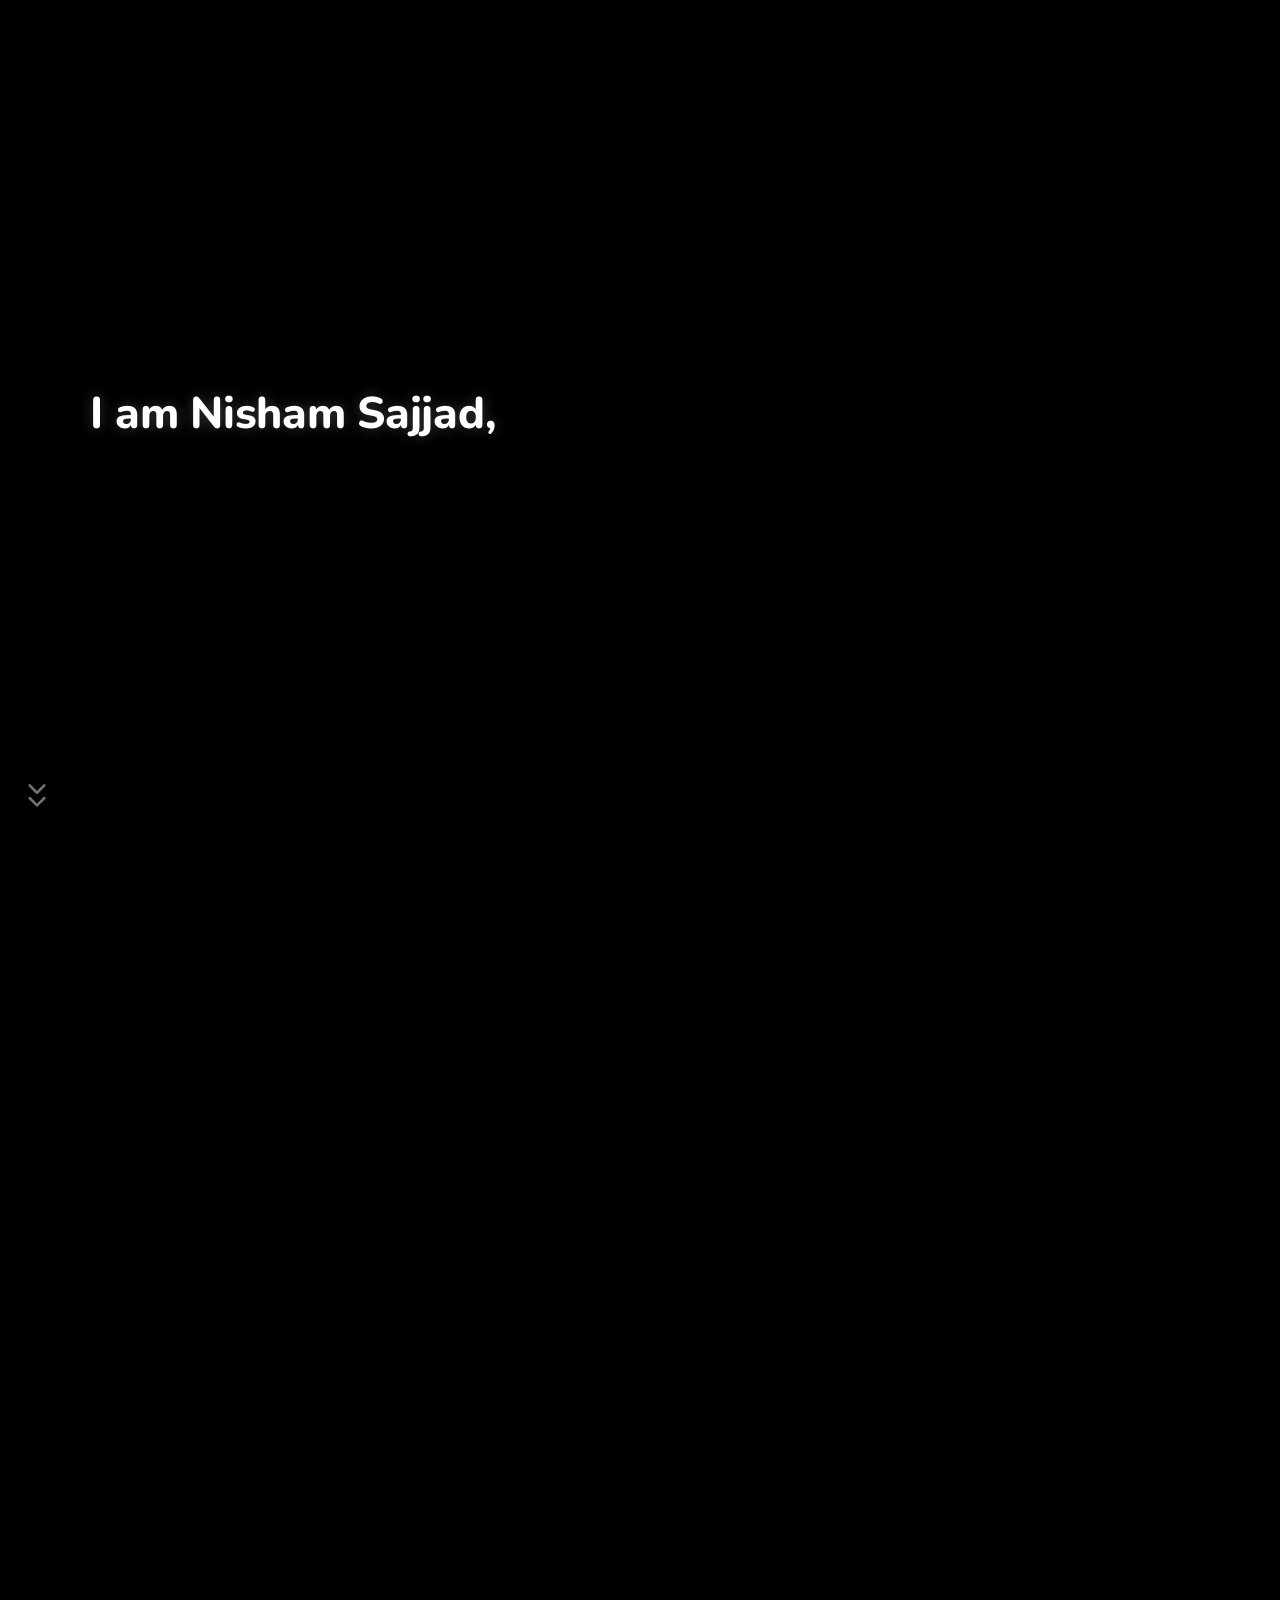
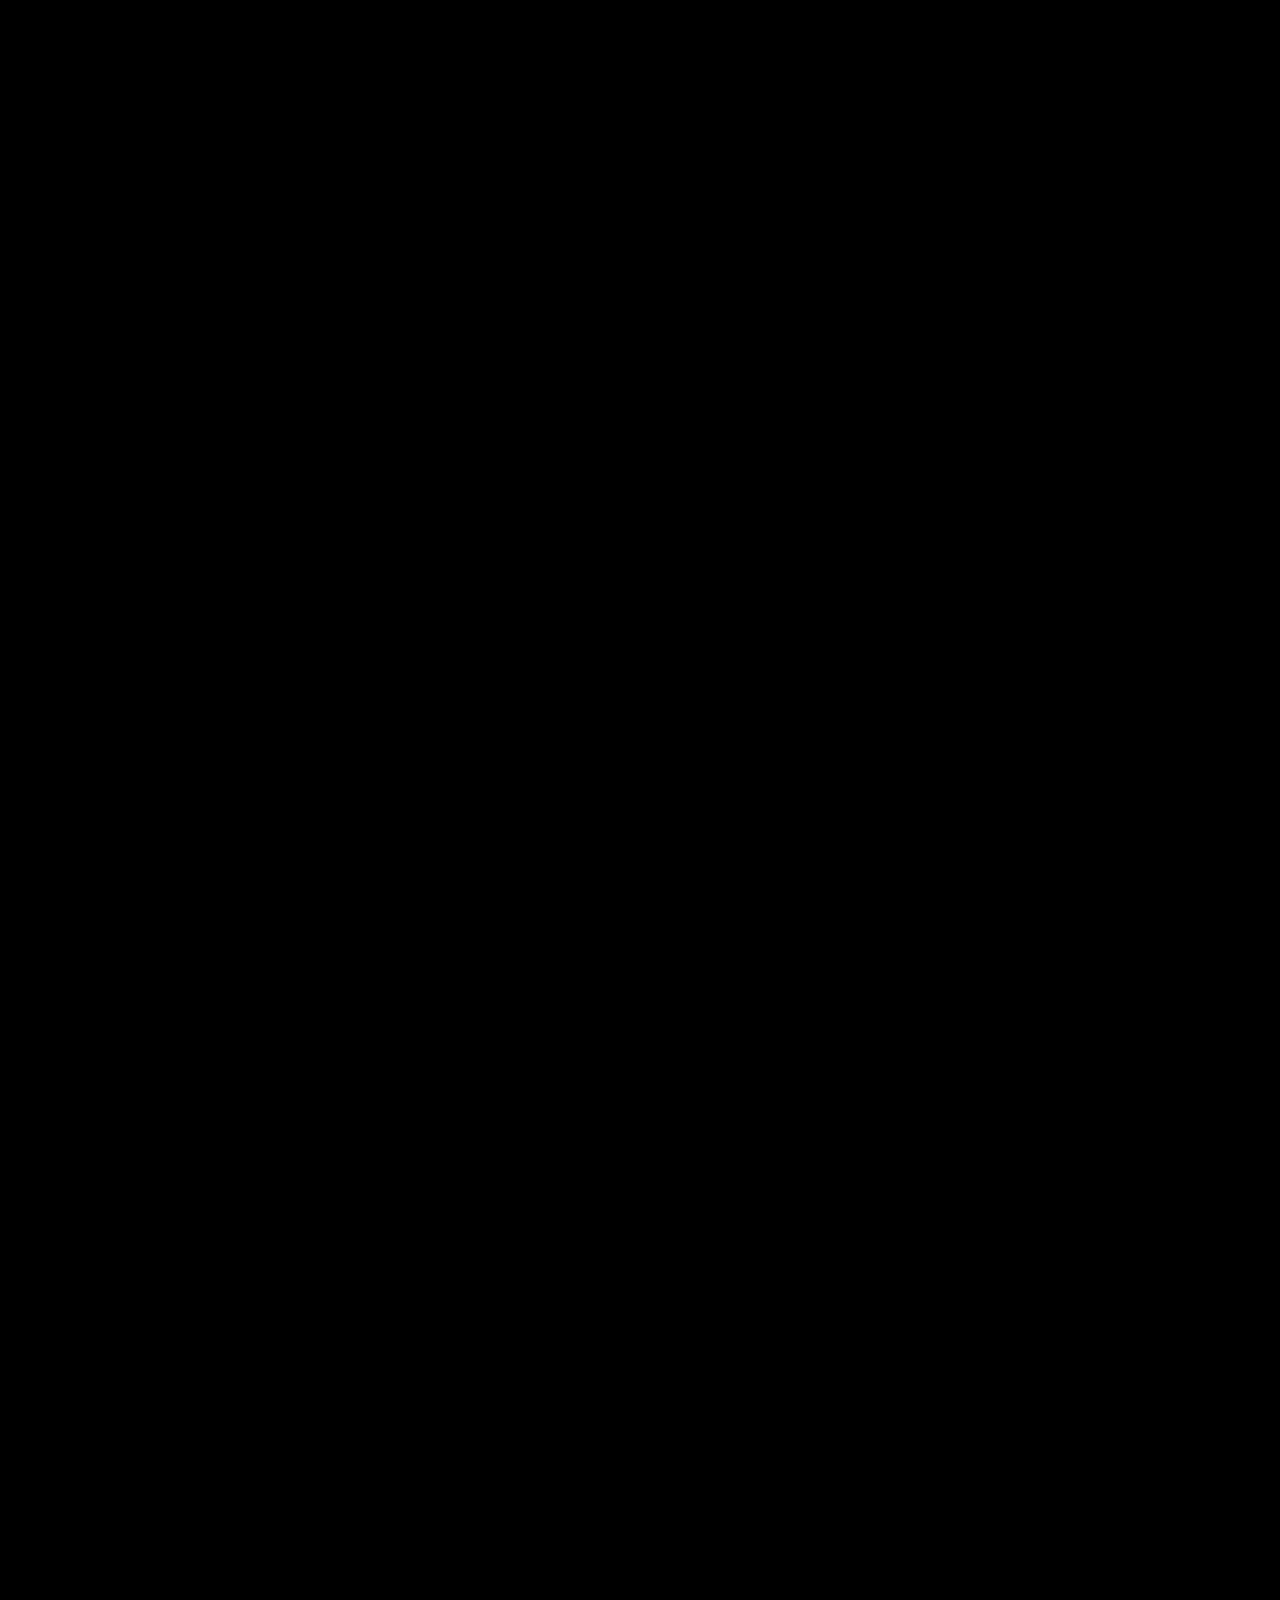
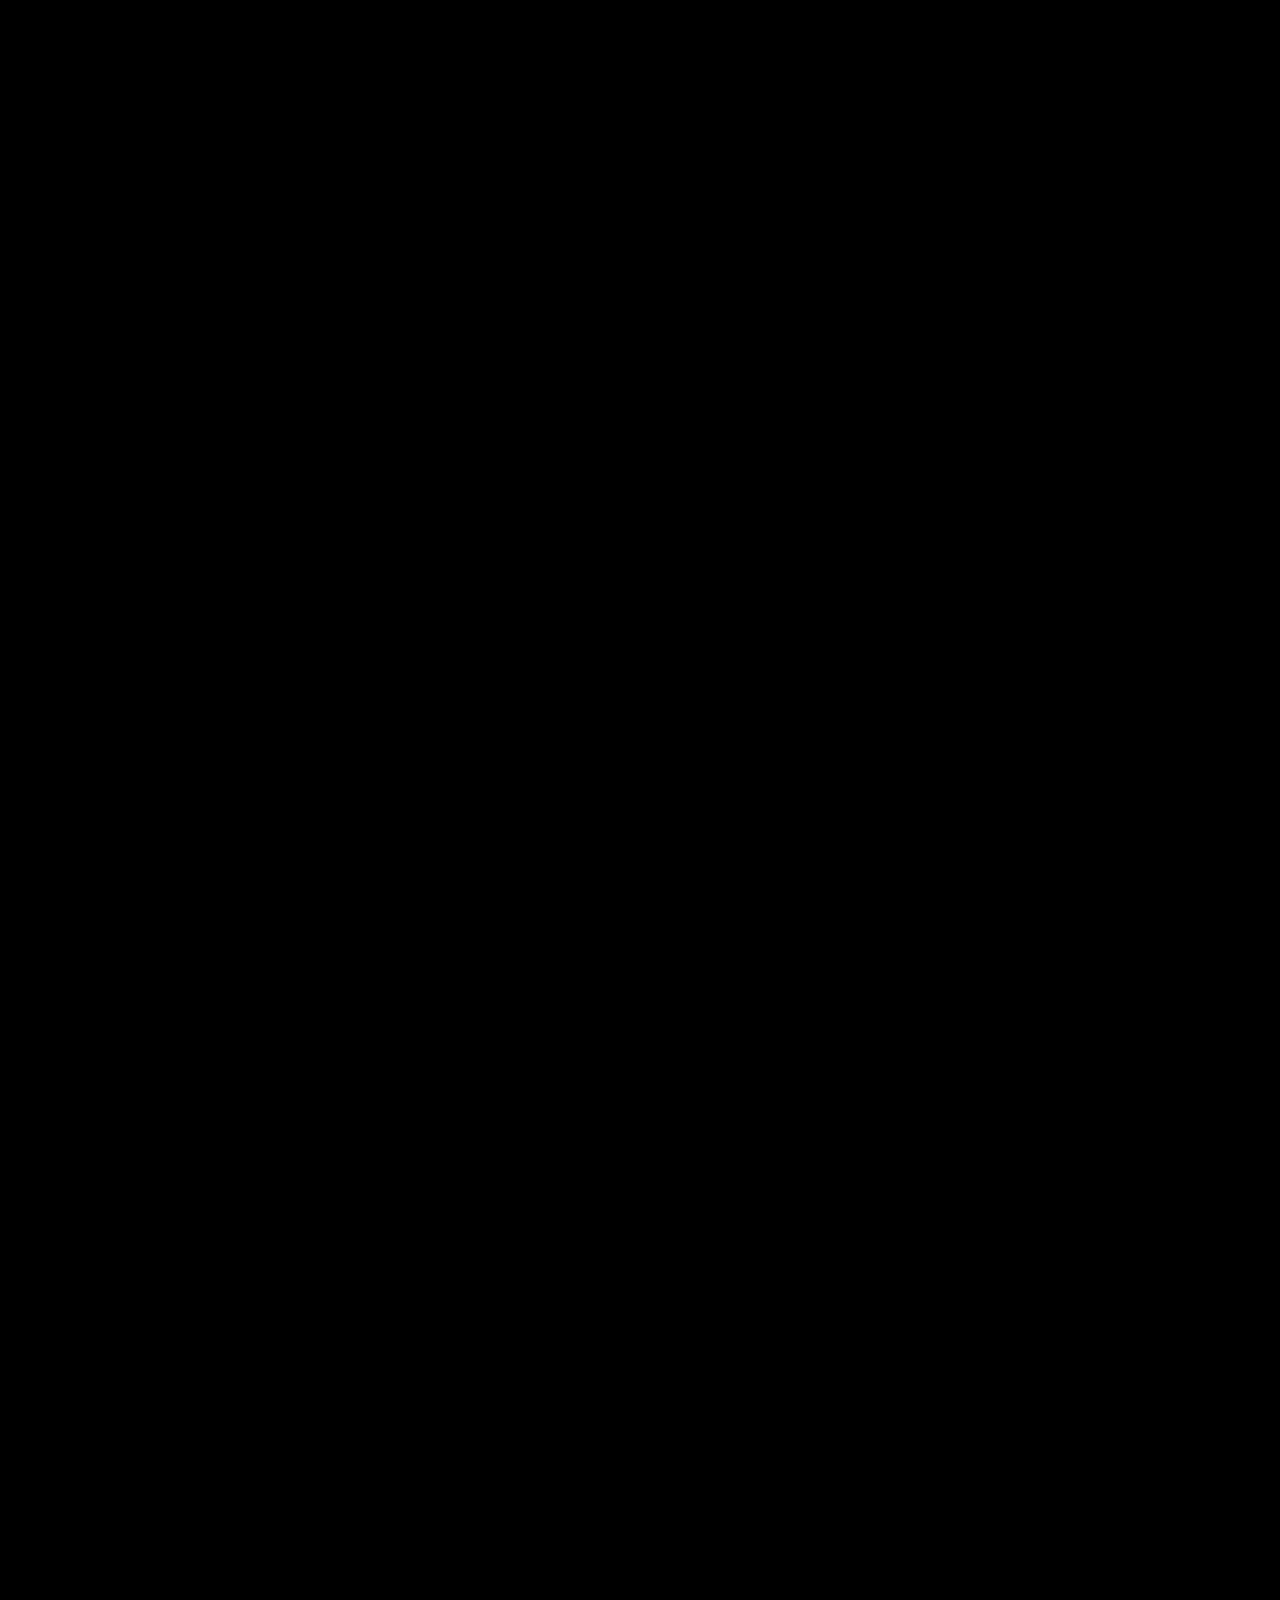
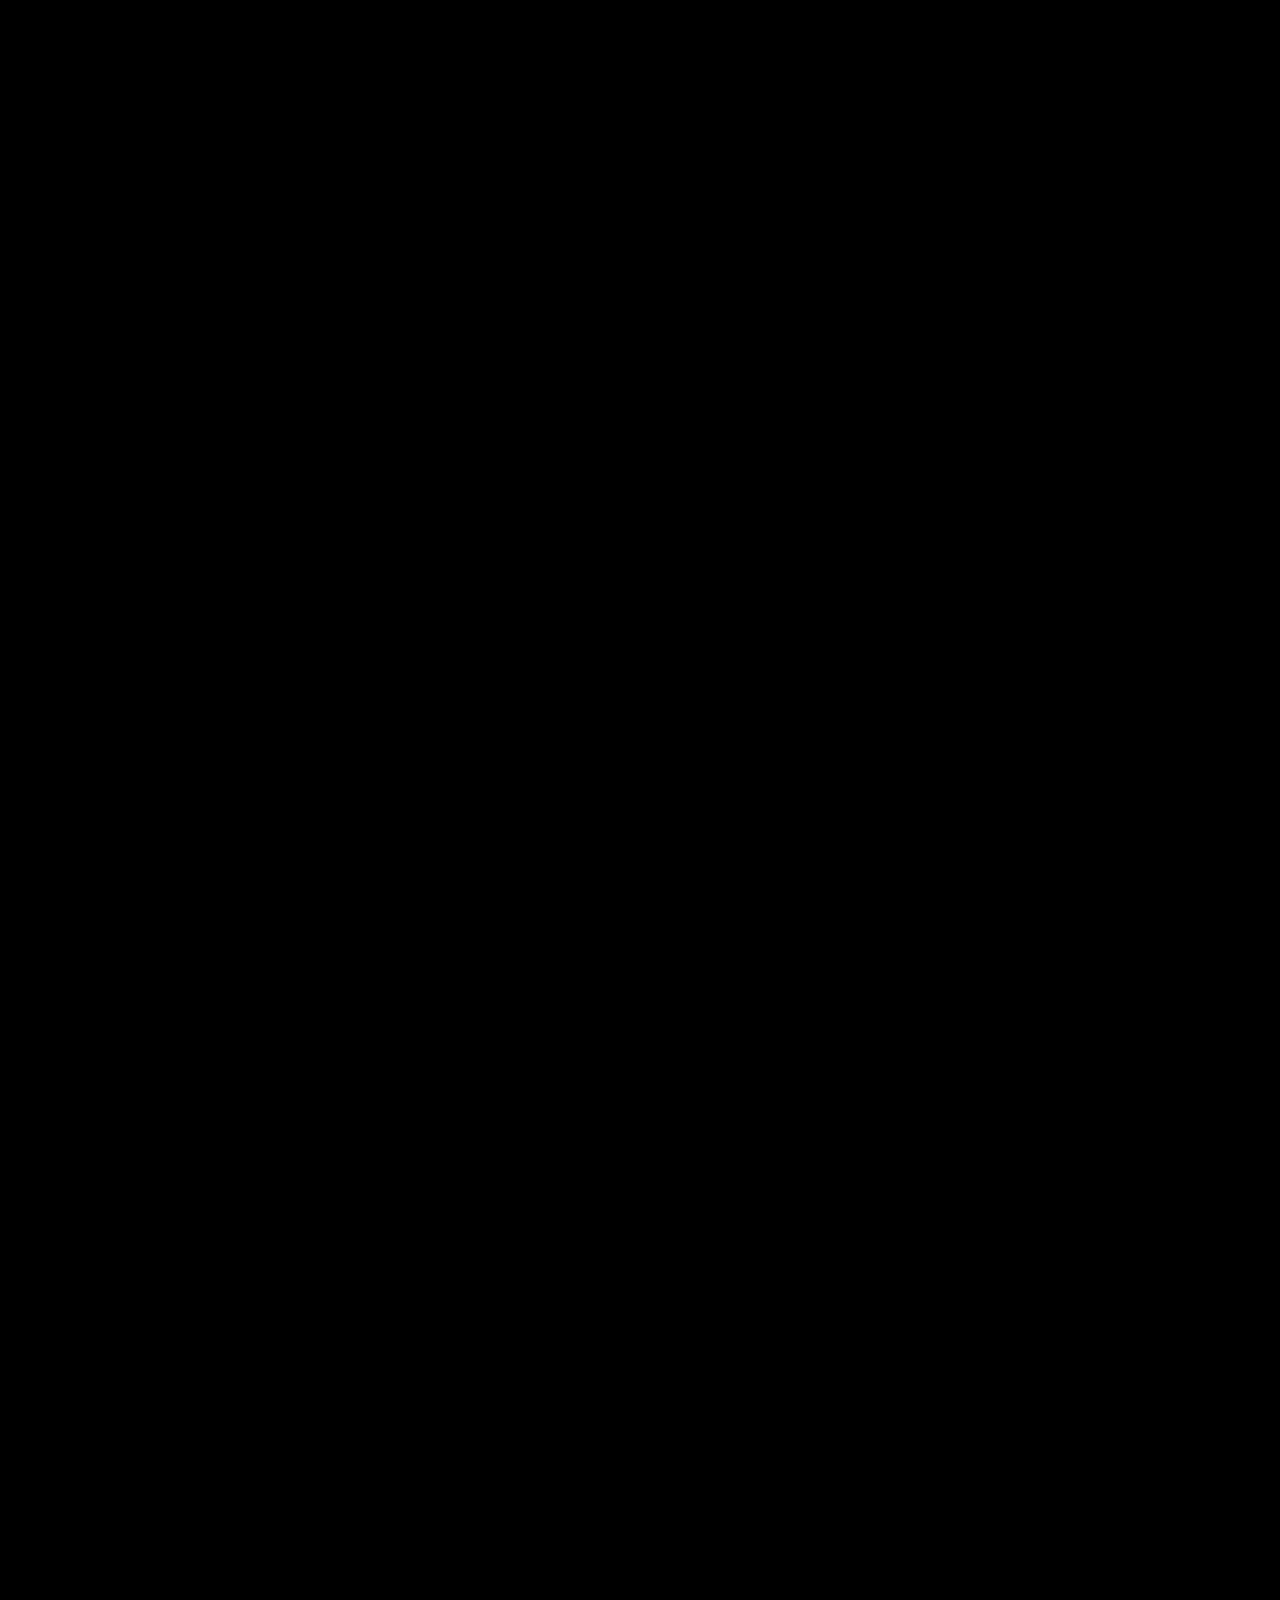
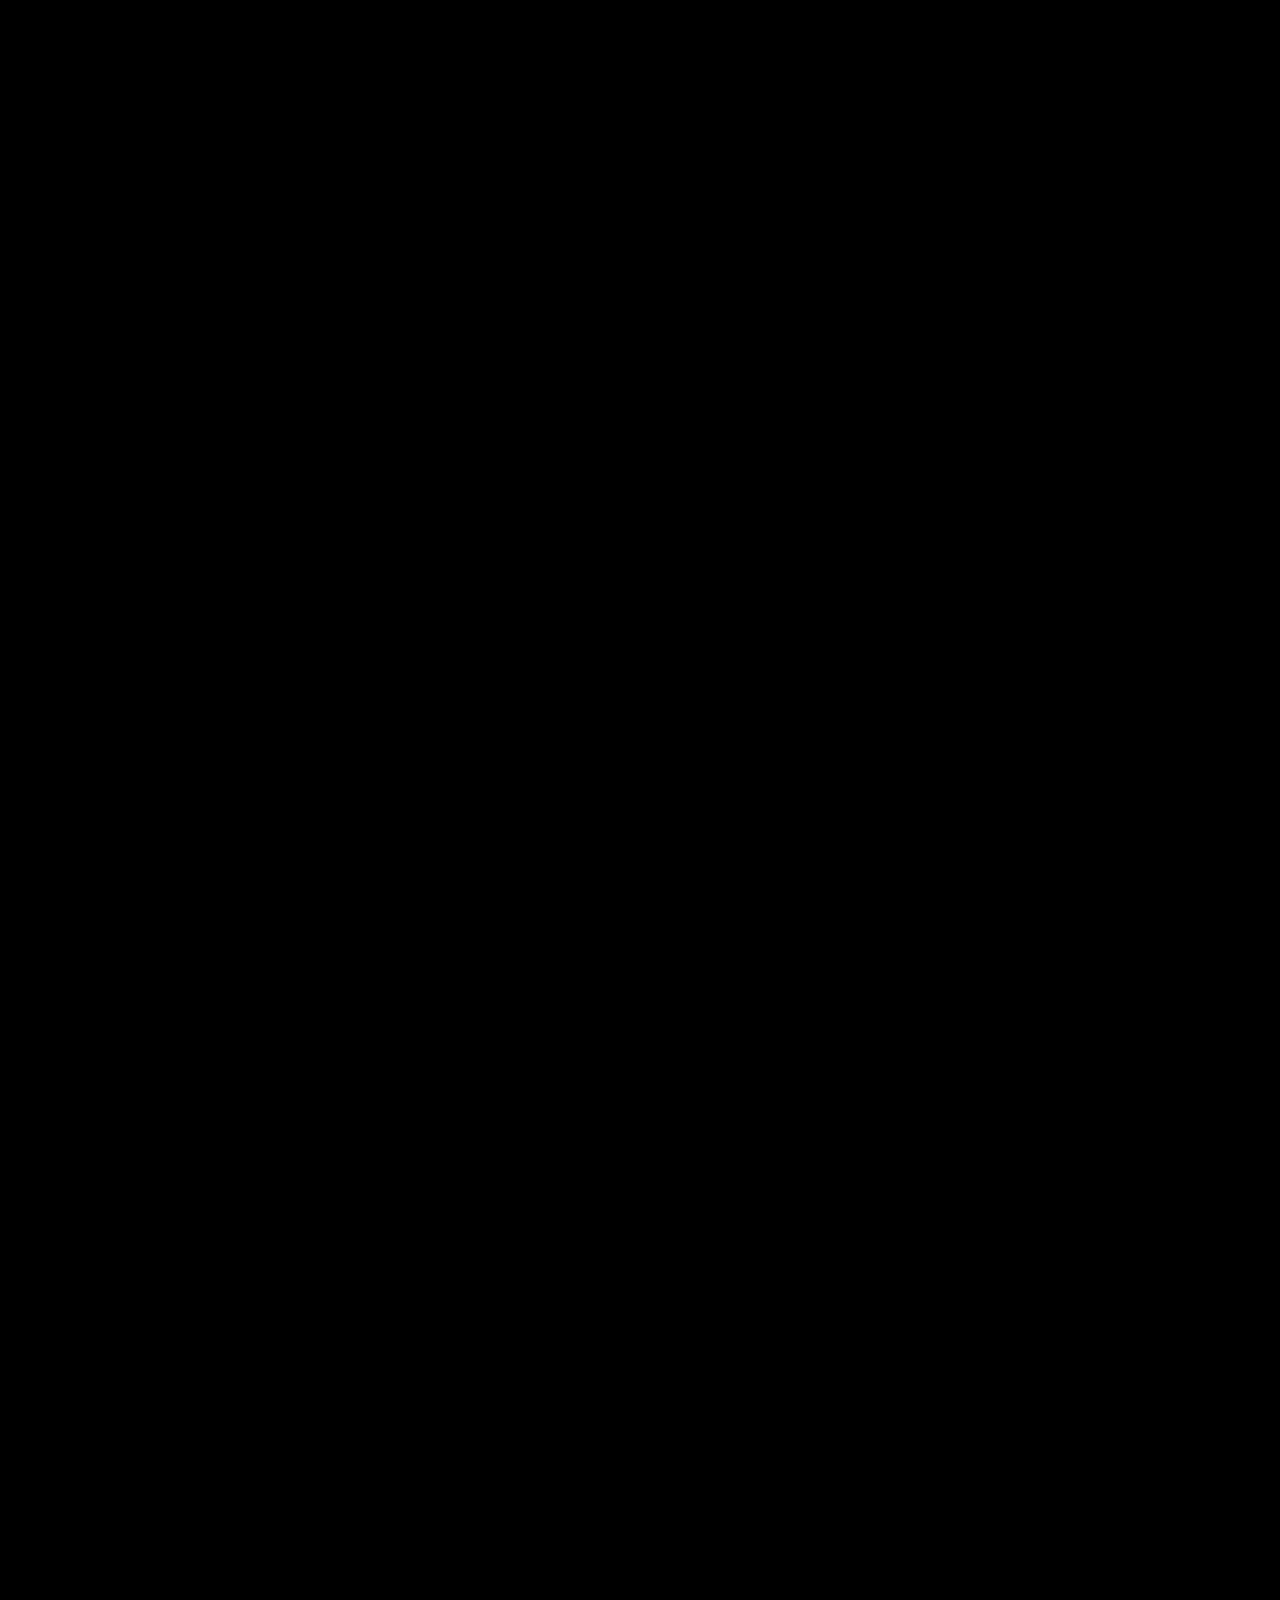
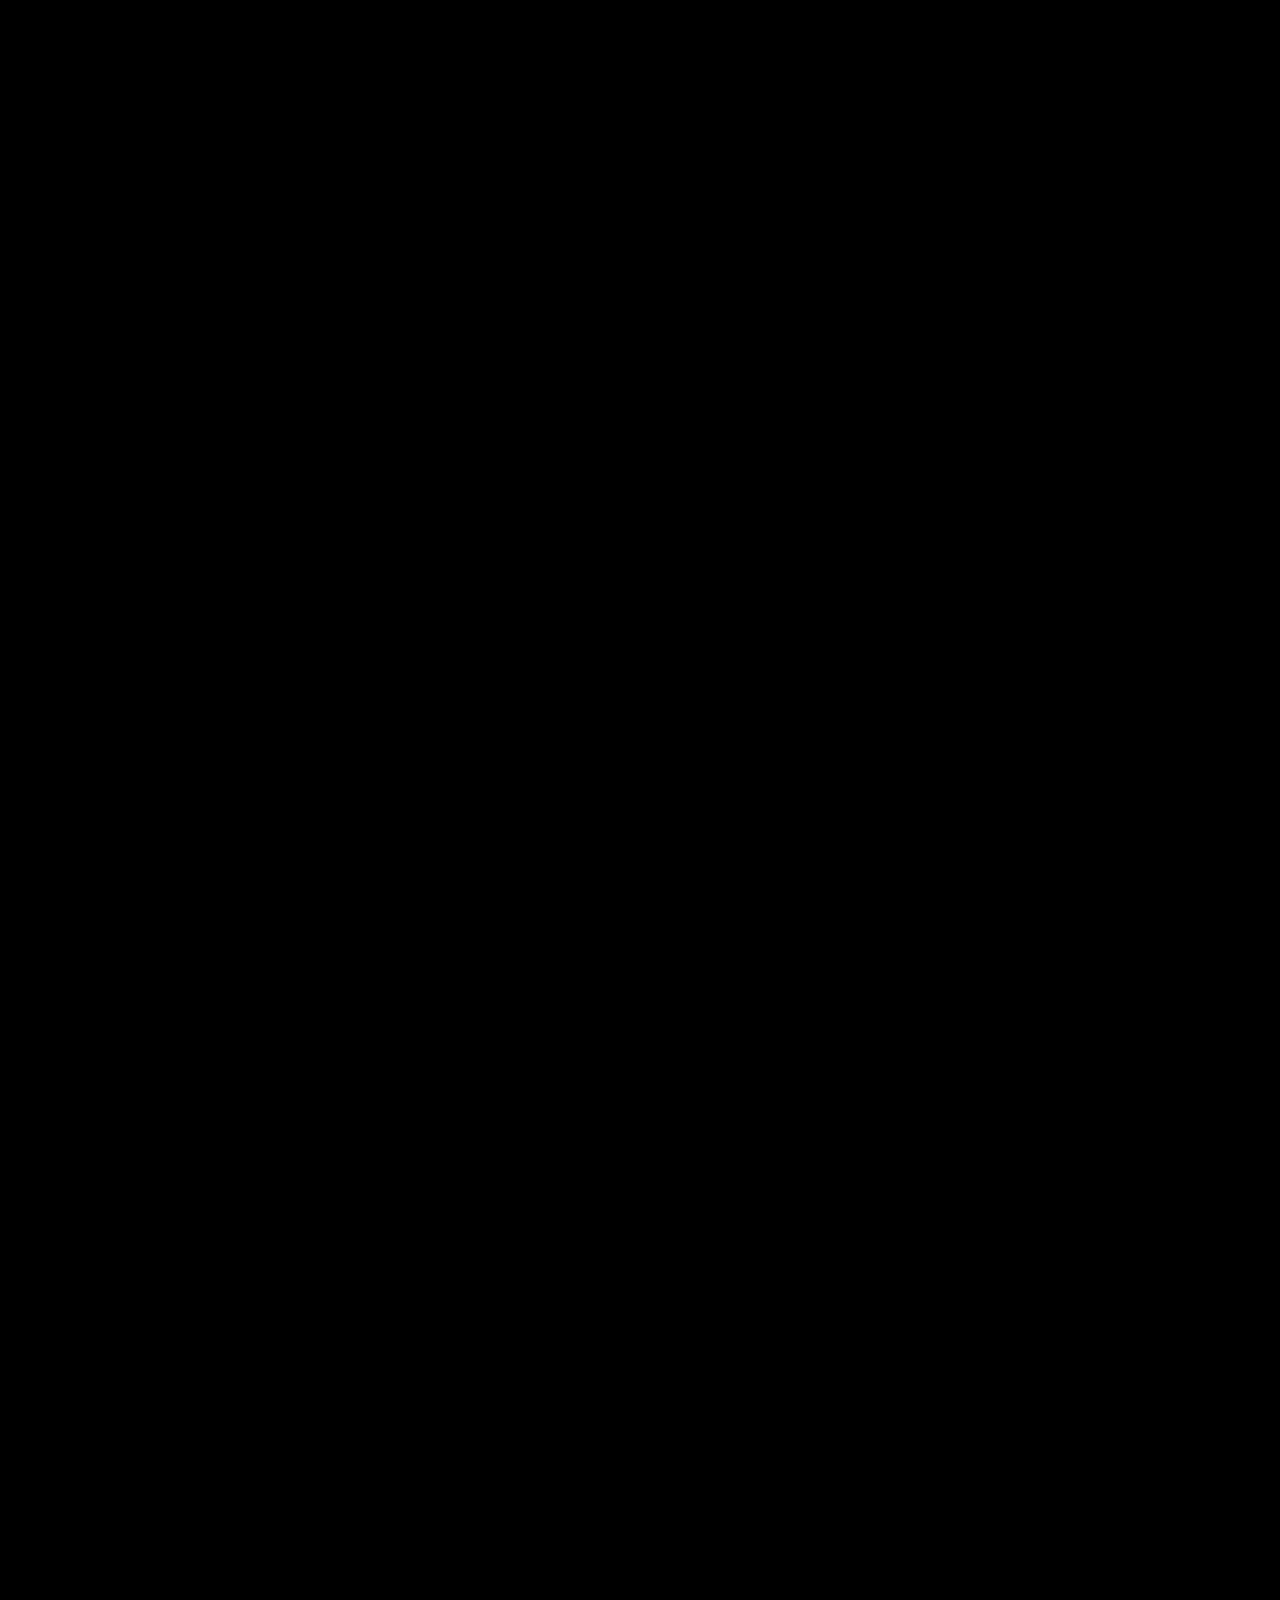
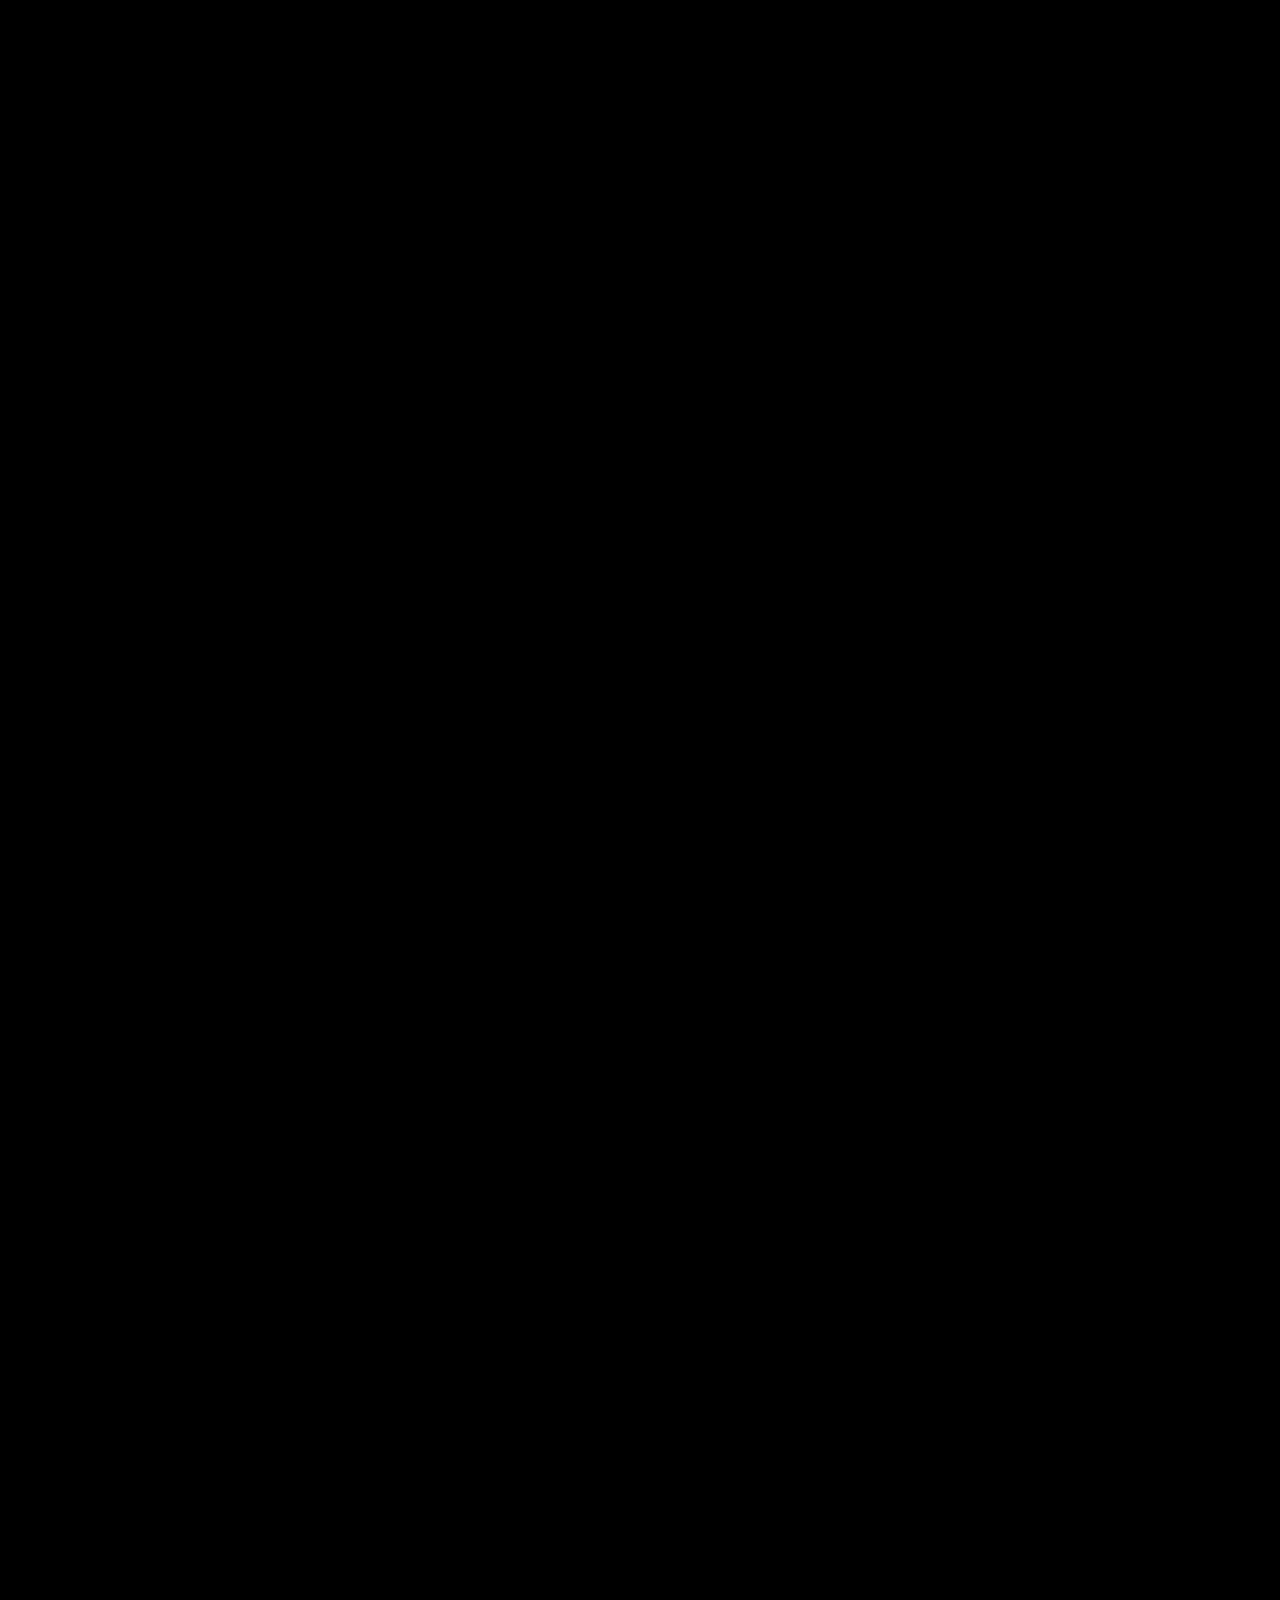
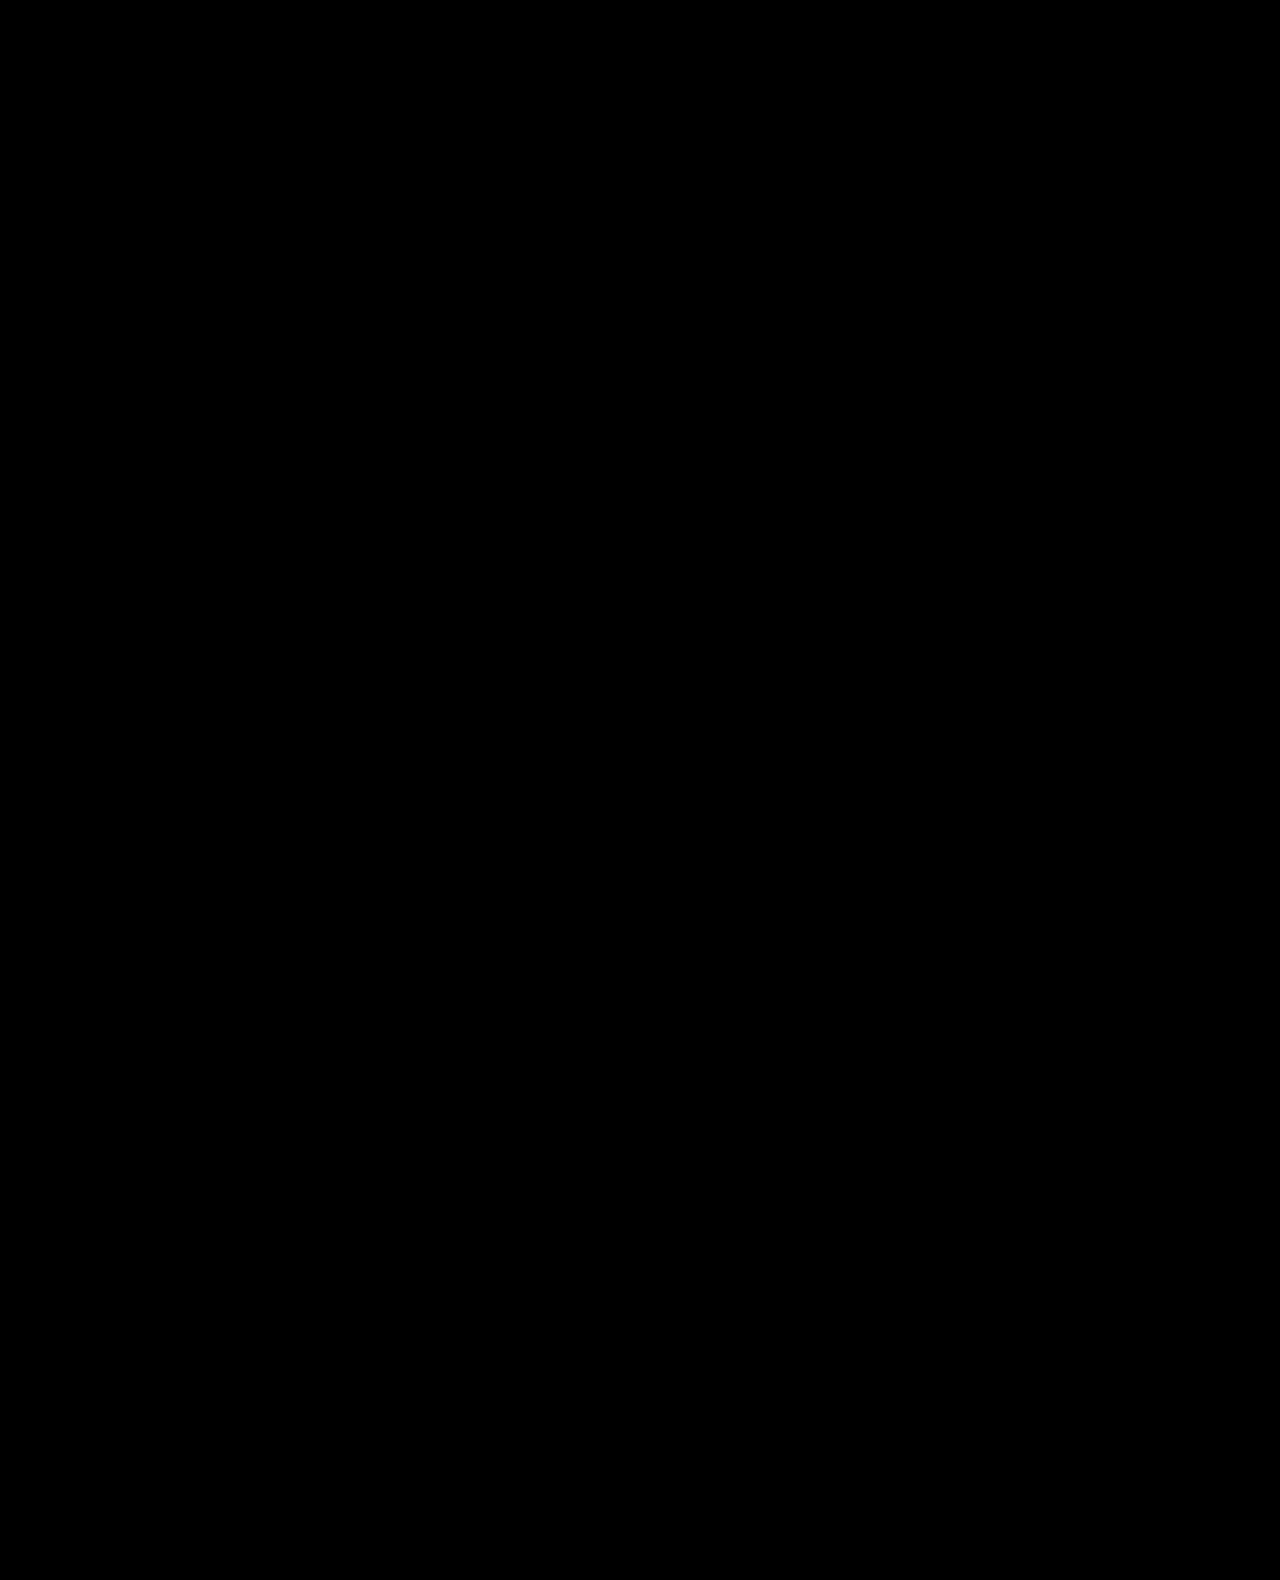
<file: index.html>
<!doctype html>
<html lang="en" data-v="20261028b">
<head>
  <meta charset="utf-8">
  <meta name="viewport" content="width=device-width, initial-scale=1, viewport-fit=cover">
  <title>Nisham Sajjad — Pharmacist</title>
  <meta name="description" content="Nisham Sajjad — pharmacist with 8 years of experience. From Pharmacy In-Charge at Mission Hospital (NABH) to managing NURF Pharmacy at IGMH, Maldives.">
  <meta name="theme-color" content="#000000">

  <!-- Open Graph / social preview. If the site moves to another domain, update these URLs. -->
  <link rel="canonical" href="https://sajjadnisham.github.io/portfolio/">
  <meta property="og:type" content="website">
  <meta property="og:url" content="https://sajjadnisham.github.io/portfolio/">
  <meta property="og:title" content="Nisham Sajjad — Pharmacist">
  <meta property="og:description" content="8 years as a pharmacist: Mission Hospital (NABH), then NURF Pharmacy, IGMH Maldives.">
  <meta property="og:image" content="https://sajjadnisham.github.io/portfolio/assets/img/og.jpg">
  <meta property="og:image:width" content="1200">
  <meta property="og:image:height" content="630">
  <meta name="twitter:card" content="summary_large_image">

  <link rel="icon" href="assets/img/logo.svg?v=20261028b" type="image/svg+xml">

  <link rel="preconnect" href="https://fonts.googleapis.com">
  <link rel="preconnect" href="https://fonts.gstatic.com" crossorigin>
  <link href="https://fonts.googleapis.com/css2?family=Nunito:wght@700;800&family=Poppins:wght@300;400;600&display=swap" rel="stylesheet">

  <!-- ?v= forces browsers to fetch fresh files after an update: bump it on every change -->
  <link rel="stylesheet" href="styles.css?v=20261028b">
</head>
<body>

  <!-- Loading screen: a thin progress line -->
  <div id="loader" aria-hidden="true">
    <div class="loader-bar"><span></span></div>
  </div>

  <!--
    THE FILM
    One pinned viewport; every scene is a labelled part of a single
    scroll-scrubbed GSAP timeline (see script.js).
  -->
  <main id="top">
    <section id="film" aria-label="Nisham Sajjad — career story">

      <!-- Desktop only: soft blurred copy of the current backdrop so the scene fills 16:9 -->
      <div class="ambient" aria-hidden="true">
        <img class="amb amb-a" src="assets/img/pharmacy.webp?v=20261028b" alt="">
        <img class="amb amb-b" src="assets/img/oncology.webp?v=20261028b" alt="">
      </div>

      <!--
        STAGE — every image here shares the storyboard's 941×1672 canvas,
        so layers line up exactly. To swap art, replace the file in
        assets/img/ with one of the same canvas size.
      -->
      <!-- scroll hint -->
      <div class="scroll-cue" aria-hidden="true">
        <svg viewBox="0 0 24 40"><path d="M5 8l7 7 7-7M5 20l7 7 7-7" fill="none" stroke="currentColor" stroke-width="2.4" stroke-linecap="round" stroke-linejoin="round"/></svg>
      </div>
      <div class="stage" aria-hidden="true">
        <!-- Scenes 3–5 : Mission Hospital -->
        <div class="set set-a">
          <!-- everything in the pharmacy, so the scene can zoom toward the window -->
          <div class="L pzoom">
            <img class="L bg-hosp"   src="assets/img/pharmacy.webp?v=20261028b"       alt="">
            <!-- the pharmacy door (swings open) -->
            <img class="L pharm-door" src="assets/img/pharmacy-door.webp?v=20261028b" alt="">
            <div class="sign-glow"><span></span></div>
            <!-- Back-view walk frames (near → far, then looking back over his shoulder) -->
            <img class="L walk" src="assets/img/walk-1.webp?v=20261028b" alt="">
            <img class="L walk" src="assets/img/walk-2.webp?v=20261028b" alt="">
            <img class="L walk" src="assets/img/walk-3.webp?v=20261028b" alt="">
            <img class="L walk" src="assets/img/walk-4.webp?v=20261028b" alt="">
            <img class="L walk" src="assets/img/walk-5.webp?v=20261028b" alt="">
            <!-- The character: a small puppet rig (legs swing from the hips) plus
                 the mask-on frames and the clipboard pose. .hero = acting moves, .breath = idle life. -->
            <div class="L hero">
              <div class="L breath">
                <div class="L pose-stand">
                  <img class="L leg leg-l"  src="assets/img/hero-leg-l.webp?v=20261028b"  alt="">
                  <img class="L leg leg-r"  src="assets/img/hero-leg-r.webp?v=20261028b"  alt="">
                  <img class="L hero-upper" src="assets/img/hero-upper.webp?v=20261028b" alt="">
                </div>
                <img class="L maskf" src="assets/img/mask-1.webp?v=20261028b" alt="">
                <img class="L maskf" src="assets/img/mask-2.webp?v=20261028b" alt="">
                <img class="L maskf" src="assets/img/mask-3.webp?v=20261028b" alt="">
                <img class="L maskf" src="assets/img/mask-4.webp?v=20261028b" alt="">
                <img class="L ch-clip" src="assets/img/char-clipboard.webp?v=20261028b" alt="">
              </div>
            </div>
            <!-- 3D avatar lives here while he's at the hospital -->
            <div class="L host host-h"></div>
            <!-- the wall in front of him once he's inside (window glass + doorway cut out) -->
            <img class="L pharm-front" src="assets/img/pharmacy-front.webp?v=20261028b" alt="">
            <!-- the file tossed to him -->
            <div class="files">
              <svg viewBox="0 0 50 130"><rect x="1" y="4" width="48" height="125" rx="4" fill="#27303d"/><rect x="5" y="10" width="40" height="112" rx="2" fill="#eef1f4"/><path d="M11 30h28M11 40h28M11 50h22M11 60h28M11 70h18" stroke="#9aa6b2" stroke-width="2"/><rect x="15" y="0" width="20" height="10" rx="3" fill="#c8ccd2"/><rect x="1" y="4" width="48" height="125" rx="4" fill="none" stroke="#0e141c" stroke-width="1.5"/></svg>
            </div>
          </div>
        </div>

        <!-- Scenes 7–8 : NURF Pharmacy, IGMH -->
        <div class="set set-b">
          <div class="L cam"><!-- rises into view as he falls -->
            <img class="L bg-igmh"   src="assets/img/oncology.webp?v=20261028b"   alt="">
            <img class="L chair"     src="assets/img/chair.webp?v=20261028b"  alt="">
            <div class="L host host-d"></div><!-- 3D avatar: crashes in, walks into the pharmacy -->
            <img class="L onc-front" src="assets/img/oncology-front.webp?v=20261028b" alt="">
            <div class="L sitter-rig"><img class="L sitter" src="assets/img/sitter.webp?v=20261028b" alt=""></div>
            <img class="L desk"      src="assets/img/desk.webp?v=20261028b"   alt="">
          </div>
        </div>

        <!-- Scene 2 : close-up portrait -->
        <div class="L portrait-wrap"><img class="L portrait" src="assets/img/portrait.webp?v=20261028b" alt=""></div>
      </div>

      <!-- Scene 6 : the flight to the Maldives -->
      <div class="sky" aria-hidden="true">
        <div class="flight">
          <div class="cloudset">
            <img class="cloud c1" src="assets/img/cloud-1.webp?v=20261028b" alt="">
            <img class="cloud c2" src="assets/img/cloud-2.webp?v=20261028b" alt="">
            <img class="cloud c3" src="assets/img/cloud-3.webp?v=20261028b" alt="">
          </div>
          <div class="craft">
            <div class="bobber">
              <div class="plane">
                <img src="assets/img/plane-empty.webp?v=20261028b" alt="">
                <span class="prop"><i></i></span>
              </div>
              <div class="host host-p"></div><!-- 3D avatar in the cockpit -->
              <img class="pilot" src="assets/img/pilot.webp?v=20261028b" alt="Nisham waving from the cockpit of a small aeroplane">
            </div>
          </div>
        </div>
      </div>

      <div class="fx" aria-hidden="true"><div class="vignette"></div><div class="grain"></div></div>
      <div class="shade" aria-hidden="true"></div>

      <!-- ===== Story copy ===== -->
      <div class="copy">
        <div class="blk c-intro">
          <h1 class="h intro-h"><span class="w">I</span> <span class="w">am</span> <span class="w">Nisham</span> <span class="w">Sajjad,</span></h1>
          <p class="b">
            <span class="ln">I have 8 years of professional</span>
            <span class="ln">experience as a Pharmacist</span>
          </p>
          <i class="rule"></i>
        </div>

        <div class="blk c-journey">
          <h2 class="h">
            <span class="ln">My professional</span>
            <span class="ln">journey starts here...</span>
          </h2>
          <p class="b covid">
            <span class="ln">Worked as a Pharmacy In-Charge</span>
            <span class="ln">during COVID.</span>
          </p>
          <i class="rule"></i>
          <p class="b nabh">
            <span class="ln">Part of the team that helped our</span>
            <span class="ln">hospital achieve <strong><a class="xlink" href="https://nabh.co/" target="_blank" rel="noopener noreferrer">NABH</a></strong> accreditation.</span>
          </p>
        </div>

        <div class="blk c-maldives">
          <h2 class="h center">
            <span class="ln">Then I moved</span>
            <span class="ln">to Maldives</span>
          </h2>
        </div>

        <div class="blk c-nurf">
          <h2 class="h nurf-h">
            <span class="ln">I’ve been managing</span>
            <span class="ln"><a class="xlink" href="https://www.igmh.gov.mv/en/centres/national-uro-renal-fertility-centre" target="_blank" rel="noopener noreferrer">NURF</a> Pharmacy</span>
            <span class="ln">for the past 4 years.</span>
          </h2>
          <div class="ticker">
            <ul>
              <li>Inventory Management</li>
              <li><span><a class="xlink" href="https://mfda.gov.mv/en/publications" target="_blank" rel="noopener noreferrer">ADL</a> List Updating</span></li>
              <li>Medicine Importing</li>
              <li><span><a class="xlink" href="https://www.kidney.org/kidney-topics/peritoneal-dialysis" target="_blank" rel="noopener noreferrer">CAPD</a> Patient Follow-up</span></li>
              <li>Dialysis Patient Support</li>
              <li><span><a class="xlink" href="https://www.aasandha.mv/" target="_blank" rel="noopener noreferrer">Aasandha</a> Referral Coordination</span></li>
              <li>Handling Surgical Requirements for IGMH</li>
              <li>Managed Oncology Pharmacy</li>
              <li>Following Up Chemotherapy Medicine</li>
            </ul>
          </div>
        </div>
      </div>

      <!-- Scene 9 : Connect with me -->
      <div class="connect">
        <div class="orbit">
          <svg class="ring" viewBox="0 0 100 100" aria-hidden="true">
            <mask id="ring-mask" maskUnits="userSpaceOnUse" x="-5" y="-5" width="110" height="110">
              <circle class="ring-draw" cx="50" cy="50" r="49" pathLength="100" transform="rotate(-90 50 50)"/>
            </mask>
            <circle class="ring-dash" cx="50" cy="50" r="49" mask="url(#ring-mask)"/>
          </svg>
          <div class="avatar"><img src="assets/img/avatar.webp?v=20261028b" alt="Portrait of Nisham Sajjad"></div>

          <!--
            SOCIAL LINKS
          -->
          <ul class="socials">
            <li style="--a:-90deg"><a class="ico" href="https://www.instagram.com/nishamsajjad" target="_blank" rel="noopener" aria-label="Instagram">
              <span class="float"><span class="badge">
                <svg viewBox="0 0 24 24"><defs><radialGradient id="ig" cx="30%" cy="107%" r="150%"><stop offset="0" stop-color="#fdf497"/><stop offset=".05" stop-color="#fdf497"/><stop offset=".45" stop-color="#fd5949"/><stop offset=".6" stop-color="#d6249f"/><stop offset=".9" stop-color="#285AEB"/></radialGradient></defs><rect x="1" y="1" width="22" height="22" rx="6.5" fill="url(#ig)"/><rect x="5.5" y="5.5" width="13" height="13" rx="4" fill="none" stroke="#fff" stroke-width="1.8"/><circle cx="12" cy="12" r="3.1" fill="none" stroke="#fff" stroke-width="1.8"/><circle cx="16.1" cy="7.9" r="1" fill="#fff"/></svg>
              </span></span></a></li>
            <li style="--a:-30deg"><a class="ico" href="https://x.com/nishamsajjads" target="_blank" rel="noopener" aria-label="X (Twitter)">
              <span class="float"><span class="badge">
                <svg viewBox="0 0 24 24"><circle cx="12" cy="12" r="12" fill="#000"/><path fill="#fff" transform="translate(6.2 6.2) scale(.48)" d="M18.901 1.153h3.68l-8.04 9.19L24 22.846h-7.406l-5.8-7.584-6.638 7.584H.474l8.6-9.83L0 1.154h7.594l5.243 6.932ZM17.61 20.644h2.039L6.486 3.24H4.298Z"/></svg>
              </span></span></a></li>
            <li style="--a:30deg"><a class="ico" href="https://www.linkedin.com/in/nisham-sajjad-a5b4b6258" target="_blank" rel="noopener" aria-label="LinkedIn">
              <span class="float"><span class="badge">
                <svg viewBox="0 0 24 24"><circle cx="12" cy="12" r="12" fill="#0A66C2"/><path fill="#fff" transform="translate(5.6 5.4) scale(.54)" d="M20.447 20.452h-3.554v-5.569c0-1.328-.027-3.037-1.852-3.037-1.853 0-2.136 1.445-2.136 2.939v5.667H9.351V9h3.414v1.561h.046c.477-.9 1.637-1.85 3.37-1.85 3.601 0 4.267 2.37 4.267 5.455v6.286zM5.337 7.433c-1.144 0-2.063-.926-2.063-2.065 0-1.138.92-2.063 2.063-2.063 1.14 0 2.064.925 2.064 2.063 0 1.139-.925 2.065-2.064 2.065zm1.782 13.019H3.555V9h3.564v11.452z"/></svg>
              </span></span></a></li>
            <li style="--a:90deg"><a class="ico" href="mailto:nishamsajjad19@gmail.com" aria-label="Email (Gmail)">
              <span class="float"><span class="badge">
                <svg viewBox="52 42 88 66"><path fill="#4285f4" d="M58 108h14V74L52 59v43c0 3.32 2.69 6 6 6"/><path fill="#34a853" d="M120 108h14c3.32 0 6-2.69 6-6V59l-20 15"/><path fill="#fbbc04" d="M120 48v26l20-15v-8c0-7.42-8.47-11.65-14.4-7.2"/><path fill="#ea4335" d="M72 74V48l24 18 24-18v26L96 92"/><path fill="#c5221f" d="M52 51v8l20 15V48l-5.6-4.2c-5.94-4.45-14.4-.22-14.4 7.2"/></svg>
              </span></span></a></li>
            <li style="--a:150deg"><a class="ico" href="https://wa.me/9609239234" target="_blank" rel="noopener" aria-label="WhatsApp">
              <span class="float"><span class="badge">
                <svg viewBox="0 0 24 24"><circle cx="12" cy="12" r="12" fill="#25D366"/><path fill="#fff" transform="translate(5 5) scale(.585)" d="M17.472 14.382c-.297-.149-1.758-.867-2.03-.967-.273-.099-.471-.148-.67.15-.197.297-.767.966-.94 1.164-.173.199-.347.223-.644.075-.297-.15-1.255-.463-2.39-1.475-.883-.788-1.48-1.761-1.653-2.059-.173-.297-.018-.458.13-.606.134-.133.298-.347.446-.52.149-.174.198-.298.298-.497.099-.198.05-.371-.025-.52-.075-.149-.669-1.612-.916-2.207-.242-.579-.487-.5-.669-.51-.173-.008-.371-.01-.57-.01-.198 0-.52.074-.792.372-.272.297-1.04 1.016-1.04 2.479 0 1.462 1.065 2.875 1.213 3.074.149.198 2.096 3.2 5.077 4.487.709.306 1.262.489 1.694.625.712.227 1.36.195 1.871.118.571-.085 1.758-.719 2.006-1.413.248-.694.248-1.289.173-1.413-.074-.124-.272-.198-.57-.347m-5.421 7.403h-.004a9.87 9.87 0 01-5.031-1.378l-.361-.214-3.741.982.998-3.648-.235-.374a9.86 9.86 0 01-1.51-5.26c.001-5.45 4.436-9.884 9.888-9.884 2.64 0 5.122 1.03 6.988 2.898a9.825 9.825 0 012.893 6.994c-.003 5.45-4.437 9.884-9.885 9.884m8.413-18.297A11.815 11.815 0 0012.05 0C5.495 0 .16 5.335.157 11.892c0 2.096.547 4.142 1.588 5.945L.057 24l6.305-1.654a11.882 11.882 0 005.683 1.448h.005c6.554 0 11.89-5.335 11.893-11.893a11.821 11.821 0 00-3.48-8.413Z"/></svg>
              </span></span></a></li>
            <li style="--a:210deg"><a class="ico" href="https://www.facebook.com/share/1JDPb9bCk4/" target="_blank" rel="noopener" aria-label="Facebook">
              <span class="float"><span class="badge">
                <svg viewBox="0 0 24 24"><path fill="#0866FF" d="M9.101 23.691v-7.98H6.627v-3.667h2.474v-1.58c0-4.085 1.848-5.978 5.858-5.978.401 0 .955.042 1.468.103a8.68 8.68 0 0 1 1.141.195v3.325a8.623 8.623 0 0 0-.653-.036 26.805 26.805 0 0 0-.733-.009c-.707 0-1.259.096-1.675.309a1.686 1.686 0 0 0-.679.622c-.258.42-.374.995-.374 1.752v1.297h3.919l-.386 2.103-.287 1.564h-3.246v8.245C19.396 23.238 24 18.179 24 12.044c0-6.627-5.373-12-12-12s-12 5.373-12 12c0 5.628 3.874 10.35 9.101 11.647Z"/></svg>
              </span></span></a></li>
          </ul>
        </div>
        <p class="connect-label">Connect with me</p>
        <footer class="foot">© Nisham Sajjad</footer>
      </div>

    </section>
  </main>

  <script src="assets/vendor/gsap.min.js?v=20261028b"></script>
  <script src="assets/vendor/ScrollTrigger.min.js?v=20261028b"></script>
  <script src="assets/vendor/lenis.min.js?v=20261028b"></script>
  <script src="script.js?v=20261028b"></script>
  <!-- 3D avatar (three.js). Without WebGL the illustrated 2D character plays instead. -->
  <script type="importmap">{"imports":{"three":"./assets/vendor/three/three.module.min.js","three/addons/":"./assets/vendor/three/addons/"}}</script>
  <script type="module" src="assets/js/hero3d.js?v=20261028b"></script>
</body>
</html>
</file>
<file: styles.css>
/* =========================================================
   Nisham Sajjad — scroll-story portfolio
   Strictly black & white; colour only lives in the artwork.
   ========================================================= */

:root {
  --bg: #000;
  --fg: #fff;
  --muted: #bdbdbd;
  --line: rgba(255, 255, 255, .6);
  --gold: #c9a45c;

  --gut: max(16px, 6.4vw);
  --fs-h: clamp(26px, 6.9vw, 34px);
  --fs-b: clamp(14px, 3.9vw, 16px);

  --font-h: "Nunito", "Quicksand", system-ui, sans-serif;
  --font-b: "Poppins", system-ui, sans-serif;
}

/* Desktop (16:9) — keep this query in sync with DESKTOP_Q in script.js */
@media (min-width: 1200px), (min-width: 560px) and (min-aspect-ratio: 13/10) {
  :root {
    --gut: 7vw;
    --fs-h: clamp(34px, 3.2vw, 56px);
    --fs-b: clamp(16px, 1.25vw, 20px);
  }
}
/* Tablet portrait: same as mobile, more breathing room */
@media (min-width: 769px) and (max-aspect-ratio: 13/10) {
  :root { --gut: 9vw; --fs-h: clamp(32px, 5.2vw, 44px); --fs-b: clamp(16px, 2.3vw, 20px); }
}

*, *::before, *::after { box-sizing: border-box; }
html, body { margin: 0; background: var(--bg); color: var(--fg); }
body {
  font-family: var(--font-b);
  font-weight: 300;
  -webkit-font-smoothing: antialiased;
  overflow-x: hidden;
}
img { display: block; max-width: none; user-select: none; -webkit-user-drag: none; }
a { color: inherit; }

/* Lenis */
html.lenis, html.lenis body { height: auto; }
.lenis.lenis-smooth { scroll-behavior: auto !important; }
.lenis.lenis-stopped { overflow: hidden; }

/* ---------- Loader ---------- */
#loader {
  position: fixed; inset: 0; z-index: 100;
  display: grid; place-content: center; justify-items: center; gap: 22px;
  background: #000;
  transition: opacity .6s ease, visibility .6s;
}
#loader.done { opacity: 0; visibility: hidden; }
.loader-bar { width: 140px; height: 1px; background: rgba(255,255,255,.15); overflow: hidden; }
.loader-bar span { display: block; height: 100%; background: #fff; transform-origin: 0 50%; transform: scaleX(0); transition: transform .25s ease; }


/* ---------- Film (pinned viewport) ---------- */
#film {
  position: relative;
  height: 100vh; height: 100svh;
  width: 100%;
  overflow: hidden;
  background: #000;
}

.ambient { position: absolute; inset: 0; display: none; }
.amb {
  position: absolute; inset: -10%; width: 120%; height: 120%;
  object-fit: cover; filter: blur(40px) brightness(.55) saturate(0);
  opacity: 0; will-change: opacity;
}

.stage {
  position: absolute; left: 0; top: 0;
  width: 56.28vh; height: 100vh;         /* real size is set by script.js */
  will-change: transform;
}
.set { position: absolute; inset: 0; will-change: opacity, transform; }
.L {
  position: absolute; inset: 0; width: 100%; height: 100%;
  object-fit: contain;
  will-change: transform, opacity;
}

.sign-glow {
  position: absolute;
  left: 17%; top: 44.5%; width: 58%; height: 8%;
  transform: rotate(-20deg);
  overflow: hidden; pointer-events: none;
  mix-blend-mode: screen;
}
.sign-glow span {
  position: absolute; top: -50%; bottom: -50%; left: 0; width: 30%;
  background: linear-gradient(90deg, transparent, rgba(255,255,255,.55), transparent);
  filter: blur(6px);
  transform: translateX(-120%);
}

/* Files he catches (lands on the clipboard in the page-5 pose, ~810,1130, tilted 16°) */
.files {
  position: absolute; left: 83.4%; top: 63.7%; width: 5.31%; height: 7.78%;
  will-change: transform, opacity;
}
.files svg { width: 100%; height: 100%; display: block; filter: drop-shadow(0 3px 4px rgba(0,0,0,.5)); }

/* Idle life: slow breathing and a slight weight shift, independent of scrolling */
.breath { transform-origin: 79% 96%; animation: breathe 3.8s ease-in-out infinite; }
@keyframes breathe { 50% { transform: scale(1.004, 1.009) rotate(.25deg); } }
.sitter { transform-origin: 50% 59%; animation: breathe-sit 4.4s ease-in-out infinite; }
@keyframes breathe-sit { 50% { transform: scale(1.005, 1.01) rotate(-.35deg); } }

/* The seated character's lower edge is cut by the desk; --sf softens it while he falls */
.sitter-rig { --sf: 0%; }
.sitter {
  -webkit-mask-image: linear-gradient(#000 calc(59.4% - var(--sf)), transparent 59.4%);
          mask-image: linear-gradient(#000 calc(59.4% - var(--sf)), transparent 59.4%);
}

/* ---------- 3D avatar ---------- */
.host { pointer-events: none; }
.host-p { position: absolute; left: -40%; right: -40%; top: -120%; bottom: -60%; }  /* keep in sync with EXT in hero3d.js */
.hero3d { position: absolute; inset: 0; width: 100%; height: 100%; display: block; }
/* once the 3D avatar is running, the illustrated stand-ins step aside */
.has-3d .walk, .has-3d .hero, .has-3d .portrait, .has-3d .files,
.has-3d .pilot, .has-3d .sitter-rig { visibility: hidden; }

/* ---------- Sky / plane ---------- */
.sky { position: absolute; inset: 0; pointer-events: none; }
.flight {
  position: absolute;
  --fw: 72vw;
  width: var(--fw); aspect-ratio: 675 / 565;
  left: calc(50% - var(--fw) / 2); top: 21%;
}
.craft, .cloudset, .bobber { position: absolute; inset: 0; will-change: transform, opacity; }
.bobber { animation: bob-plane 2.6s ease-in-out infinite; }
@keyframes bob-plane { 50% { transform: translateY(-2.5%) rotate(-1.2deg); } }
.cloud, .plane, .pilot { position: absolute; will-change: transform, opacity; }
/* pilot box inside the flight frame (plane.webp 254,4 224×237, plane at 1,91) */
.pilot {
  left: 37.78%; top: 16.81%; width: 33.19%; height: auto;
  --pf: 100%;
  -webkit-mask-image: linear-gradient(#000 var(--pf), transparent calc(var(--pf) + 26%));
          mask-image: linear-gradient(#000 var(--pf), transparent calc(var(--pf) + 26%));
}
.cloud img, .plane img { width: 100%; height: auto; }
.c1 { left: 9.6%;  top: 1.2%;  width: 31.9%; }
.c2 { left: 74.4%; top: 13.1%; width: 19.3%; }
.c3 { left: 0.3%;  top: 27.3%; width: 18.2%; }
.plane { left: 0.15%; top: 16.1%; width: 99.6%; }
.plane img { width: 100%; }
/* Spinning propeller: a blurred two-blade disc squashed into perspective */
.prop {
  position: absolute; left: 86.5%; top: 63.6%;
  width: 13.4%; height: 61.7%;
  transform: translate(-50%, -50%);
  pointer-events: none;
}
.prop i {
  position: absolute; left: 50%; top: 50%;
  width: 460%; aspect-ratio: 1;
  translate: -50% -50%;
  border-radius: 50%;
  scale: .22 1;
  background: conic-gradient(from 0deg, rgba(40,40,40,.55) 0 7%, transparent 14% 50%, rgba(40,40,40,.55) 50% 57%, transparent 64%);
  filter: blur(2px);
  opacity: .7;
  animation: spin .18s linear infinite;
}
@keyframes spin { to { rotate: 360deg; } }

@media (min-width: 1200px), (min-width: 560px) and (min-aspect-ratio: 13/10) {
  .flight { --fw: min(42vw, 74vh); top: 10%; }
}
@media (min-width: 769px) and (max-aspect-ratio: 13/10) {
  .flight { --fw: 62vw; }
}

/* ---------- Grain & vignette (hospital scenes) ---------- */
.fx { position: absolute; inset: 0; pointer-events: none; opacity: 0; }
.vignette { position: absolute; inset: 0; background: radial-gradient(ellipse at 60% 55%, transparent 45%, rgba(0,0,0,.75) 100%); }
.grain {
  position: absolute; inset: -50%;
  background-image: url("data:image/svg+xml;utf8,<svg xmlns='http://www.w3.org/2000/svg' width='180' height='180'><filter id='n'><feTurbulence type='fractalNoise' baseFrequency='.9' numOctaves='2' stitchTiles='stitch'/><feColorMatrix values='0 0 0 0 1 0 0 0 0 1 0 0 0 0 1 0 0 0 .55 0'/></filter><rect width='100%' height='100%' filter='url(%23n)'/></svg>");
  opacity: .12;
  animation: grain 1s steps(6) infinite;
}
@keyframes grain {
  0% { transform: translate(0, 0); } 20% { transform: translate(-4%, 3%); }
  40% { transform: translate(3%, -5%); } 60% { transform: translate(-6%, -2%); }
  80% { transform: translate(5%, 4%); } 100% { transform: translate(0, 0); }
}

/* Dark gradient on the left for readability (desktop) */
.shade {
  position: absolute; inset: 0; pointer-events: none; opacity: 0; display: none;
  background: linear-gradient(90deg, #000 0%, rgba(0,0,0,.92) 30%, rgba(0,0,0,.4) 52%, transparent 70%);
}

/* ---------- Copy ---------- */
.copy { position: absolute; inset: 0; pointer-events: none; }
.blk {
  position: absolute; left: var(--gut); right: var(--gut);
  will-change: transform, opacity;
}
.h {
  margin: 0;
  font-family: var(--font-h); font-weight: 800;
  font-size: var(--fs-h); line-height: 1.12; letter-spacing: -.005em;
  text-shadow: 0 0 14px rgba(255,255,255,.22);
}
.b {
  margin: .55em 0 0;
  font-size: var(--fs-b); line-height: 1.38; color: #f2f2f2;
}
.b strong { font-weight: 600; color: #fff; }
.ln, .w { display: inline-block; will-change: transform, opacity, filter; }
.ln { display: block; }
.center { text-align: center; }
.rule {
  display: block; width: 40px; height: 1px; margin: 1.2em 0 0;
  background: var(--line);
  transform-origin: 0 50%;
}
.nabh { margin-top: 1.1em; }

/* Mobile placements mirror the storyboard pages */
.c-intro   { top: 33%; }
.c-intro .h { font-size: calc(var(--fs-h) * 1.08); }
.c-journey { top: 19%; }
.c-maldives { top: 58.5%; }
.c-nurf    { top: 63.5%; text-align: center; }

/* Responsibilities: appear one by one and stay until the last page */
.ticker {
  display: flex; justify-content: center;
  margin: 1em auto 0;
}
.ticker ul {
  list-style: none; margin: 0; padding: 0;
  display: inline-flex; flex-direction: column; align-items: flex-start;
}
.ticker li {
  height: calc(var(--fs-b) * 1.6);
  display: flex; align-items: center; gap: .6em;
  font-size: var(--fs-b); font-weight: 400; color: #fff;
  white-space: nowrap;
  will-change: transform, opacity;
}
.ticker li::before {
  content: ""; flex: none; width: 6px; height: 6px; border-radius: 50%;
  background: #fff; box-shadow: 0 0 8px rgba(255,255,255,.6);
}

/* Desktop copy: left 40% column, vertically centred */
@media (min-width: 1200px), (min-width: 560px) and (min-aspect-ratio: 13/10) {
  .ambient, .shade { display: block; }
  .stage {
    -webkit-mask-image: linear-gradient(90deg, transparent 0, #000 12%, #000 94%, transparent 100%);
            mask-image: linear-gradient(90deg, transparent 0, #000 12%, #000 94%, transparent 100%);
  }
  .c-intro, .c-journey, .c-nurf {
    top: 0; bottom: 0; right: auto; width: min(44vw, 680px);
    display: flex; flex-direction: column; justify-content: center;
  }
  .c-nurf { text-align: left; }
  .h .ln, .intro-h { white-space: nowrap; }
  .c-maldives { top: auto; bottom: 13%; }
  .ticker { justify-content: flex-start; }
}

/* ---------- Scene 9 : Connect ---------- */
.connect {
  position: absolute; inset: 0;
  display: grid; place-items: center;
  pointer-events: none;
  --orb: min(66vw, 46svh, 520px);
  --ico: clamp(54px, calc(var(--orb) * .25), 84px);
}
@media (min-width: 1200px), (min-width: 560px) and (min-aspect-ratio: 13/10) {
  .connect { --orb: min(50vh, 520px); --ico: clamp(64px, calc(var(--orb) * .2), 80px); }
}
.orbit { position: relative; width: var(--orb); aspect-ratio: 1; }
.ring { position: absolute; inset: 0; width: 100%; height: 100%; overflow: visible; }
.ring-dash {
  fill: none; stroke: var(--line); stroke-width: .45;
  stroke-dasharray: 1.6 1.4;
}
.ring-draw {
  fill: none; stroke: #fff; stroke-width: 3;
  stroke-dasharray: 100 100; stroke-dashoffset: 100;
}
.avatar {
  position: absolute; left: 50%; top: 50%;
  width: 62%; aspect-ratio: 1; translate: -50% -50%;
  border-radius: 50%;
  border: 3px solid #fff;
  box-shadow: 0 0 0 1px rgba(255,255,255,.2), 0 0 40px rgba(255,255,255,.14);
  overflow: hidden; background: #222;
}
.avatar img { width: 100%; height: 100%; object-fit: cover; }

.socials { list-style: none; margin: 0; padding: 0; position: absolute; inset: 0; }
.socials li {
  position: absolute; left: 50%; top: 50%;
  width: var(--ico); height: var(--ico);
  margin: calc(var(--ico) / -2) 0 0 calc(var(--ico) / -2);
  transform: rotate(var(--a)) translateX(calc(var(--orb) / 2)) rotate(calc(-1 * var(--a)));
}
.ico {
  display: block; width: 100%; height: 100%;
  pointer-events: auto; border-radius: 50%;
  outline-offset: 4px;
}
.float { display: block; width: 100%; height: 100%; animation: bob 4s ease-in-out infinite; }
.socials li:nth-child(2) .float { animation-delay: -.7s; }
.socials li:nth-child(3) .float { animation-delay: -1.4s; }
.socials li:nth-child(4) .float { animation-delay: -2.1s; }
.socials li:nth-child(5) .float { animation-delay: -2.8s; }
.socials li:nth-child(6) .float { animation-delay: -3.5s; }
@keyframes bob { 50% { transform: translateY(-6px); } }
.badge {
  display: grid; place-items: center;
  width: 100%; height: 100%; border-radius: 50%;
  background: radial-gradient(circle at 35% 30%, #fff, #e9e9e9);
  box-shadow: 0 6px 18px rgba(0,0,0,.6), 0 0 0 1px rgba(255,255,255,.4), 0 0 16px rgba(255,255,255,.12);
  transition: transform .3s cubic-bezier(.3,1.6,.5,1), box-shadow .3s ease;
}
.badge svg { width: 62%; height: 62%; }
.ico:hover .badge, .ico:focus-visible .badge {
  transform: translateY(-6px) scale(1.08);
  box-shadow: 0 10px 24px rgba(0,0,0,.6), 0 0 0 1px #fff, 0 0 28px rgba(255,255,255,.45);
}
.connect-label {
  position: absolute; left: 0; right: 0; bottom: calc(50% - var(--orb) / 2 - var(--ico) - 3.2em);
  margin: 0; text-align: center;
  font-family: var(--font-h); font-weight: 700; font-size: calc(var(--fs-b) * 1.15);
  letter-spacing: .06em; color: #fff;
}
.foot {
  position: absolute; left: 0; right: 0; bottom: max(18px, env(safe-area-inset-bottom));
  text-align: center; font-size: 12px; color: #8a8a8a; letter-spacing: .04em;
}

/* ---------- Reduced motion ---------- */
@media (prefers-reduced-motion: reduce) {
  .grain, .float, .prop i, .breath, .sitter, .bobber { animation: none !important; }
  .badge { transition: none; }
}

/* ---------- He reacts to the visitor (assets/js/hero3d.js) ----------
   Drag sideways (mouse or finger) to spin him; vertical swipes still scroll.
   With a mouse, the painted scenes drift a little against the cursor. */
.has-3d #film { touch-action: pan-y; cursor: grab; }
.has-3d.spinning #film { cursor: grabbing; user-select: none; -webkit-user-select: none; }
.has-3d #film a, .has-3d #film button { cursor: pointer; }
.has-3d .bg-hosp, .has-3d .bg-igmh {
  translate: calc(var(--px, 0) * -9px) calc(var(--py, 0) * -6px);
  scale: 1.012;
}
@media (prefers-reduced-motion: reduce) {
  .has-3d .bg-hosp, .has-3d .bg-igmh { translate: none; scale: none; }
}
.has-3d.grabbing #film { cursor: grabbing; user-select: none; -webkit-user-select: none; }

/* ---------- Short landscape screens (phones turned sideways) ---------- */
@media (max-height: 560px) and (min-aspect-ratio: 13/10) {
  .connect { --orb: min(40vh, 300px); --ico: clamp(40px, 11vh, 56px); }
  .connect-label { bottom: max(28px, calc(50% - var(--orb) / 2 - var(--ico) - 2.4em)); }
  .c-maldives { bottom: 4%; }
  .foot { bottom: 6px; }
}

/* ---------- Links in the story text (NURF, ADL, CAPD, Aasandha) ----------
   Clickable only while their scene is on screen (#film.nurf-live), so hidden
   copy never catches taps meant for other scenes. */
.xlink {
  color: inherit; text-decoration: underline; text-decoration-style: dotted;
  text-decoration-thickness: 1.5px; text-underline-offset: .18em;
  text-decoration-color: rgba(255,255,255,.55);
  transition: text-decoration-color .2s, text-shadow .2s;
}
#film.nurf-live .xlink { pointer-events: auto; cursor: pointer; }
.xlink:hover, .xlink:focus-visible {
  text-decoration-style: solid; text-decoration-color: #fff;
  text-shadow: 0 0 12px rgba(255,255,255,.45); outline: none;
}
.xlink:focus-visible { outline: 1px solid rgba(255,255,255,.6); outline-offset: 3px; border-radius: 2px; }

/* ---------- Pharmacy scene layers ---------- */
.pharm-front { opacity: 0; pointer-events: none; }       /* hero3d.js shows it while he's inside */
.pharm-door { will-change: transform; backface-visibility: hidden; }

/* ---------- Pharmacy play: medicine card + hint ---------- */
.medcard {
  position: absolute; z-index: 40; left: 50%; top: max(14px, env(safe-area-inset-top));
  width: min(92vw, 360px); transform: translate(-50%, -12px); opacity: 0; pointer-events: none;
  background: rgba(255,255,255,.97); color: #14213d; border-radius: 16px;
  border-top: 6px solid var(--med, #1b3b8f);
  box-shadow: 0 18px 50px rgba(0,0,0,.45);
  padding: 16px 18px 14px; font-size: 14px; line-height: 1.45;
  transition: opacity .35s ease, transform .35s cubic-bezier(.2,.8,.2,1);
}
.medcard.on { opacity: 1; transform: translate(-50%, 0); pointer-events: auto; }
.medcard-k { margin: 0 0 2px; font-size: 11px; letter-spacing: .12em; text-transform: uppercase; color: #5b6b8c; }
.medcard h3 { margin: 0 0 8px; font-size: 19px; color: var(--med, #1b3b8f); filter: brightness(.8); }
.medcard dl { margin: 0; display: grid; grid-template-columns: auto 1fr; gap: 4px 12px; }
.medcard dt { font-weight: 700; color: #33415e; white-space: nowrap; }
.medcard dd { margin: 0; }
.medcard-back {
  margin-top: 12px; width: 100%; padding: 10px; border: 0; border-radius: 10px; cursor: pointer;
  background: #1b3b8f; color: #fff; font: inherit; font-weight: 700;
}
.medcard-back:hover, .medcard-back:focus-visible { background: #24489f; outline: none; }
.medcard-x {
  position: absolute; right: 8px; top: 6px; width: 32px; height: 32px; border: 0; background: none;
  font-size: 22px; color: #5b6b8c; cursor: pointer; border-radius: 50%;
}
.medcard-n { margin: 10px 0 0; font-size: 11px; color: #6b778f; }
@media (max-width: 400px) { .medcard dl { grid-template-columns: 1fr; } .medcard dt { margin-top: 4px; } }

.pharm-hint {
  position: absolute; z-index: 30; left: 50%; bottom: max(18px, env(safe-area-inset-bottom));
  transform: translate(-50%, 8px); opacity: 0; pointer-events: none;
  padding: 9px 16px; border-radius: 999px; font-size: 13px; color: #fff; white-space: nowrap;
  background: rgba(20, 33, 61, .78); backdrop-filter: blur(6px); -webkit-backdrop-filter: blur(6px);
  transition: opacity .5s ease, transform .5s ease;
}
.pharm-hint.on { opacity: 1; transform: translate(-50%, 0); }
@media (max-width: 380px) { .pharm-hint { white-space: normal; text-align: center; width: 86vw; } }

/* ---------- Scroll hint: a small translucent arrow on the left ---------- */
.scroll-cue {
  position: absolute; z-index: 25; left: max(12px, env(safe-area-inset-left)); bottom: 13%;
  width: 22px; height: 36px; color: #fff; opacity: .45; pointer-events: none;
  filter: drop-shadow(0 1px 3px rgba(0,0,0,.6));
  animation: cue-bob 1.8s ease-in-out infinite;
}
.scroll-cue svg { width: 100%; height: 100%; display: block; }
@keyframes cue-bob { 0%, 100% { transform: translateY(0); opacity: .45; } 50% { transform: translateY(7px); opacity: .25; } }
@media (min-width: 1200px), (min-width: 560px) and (min-aspect-ratio: 13/10) { .scroll-cue { left: 24px; bottom: 9%; width: 26px; height: 42px; } }
@media (prefers-reduced-motion: reduce) { .scroll-cue { animation: none; } }

/* ---------- Office scene (Oncology + NURF Pharmacy) ---------- */
.onc-front { opacity: 0; pointer-events: none; }        /* hero3d.js shows it while he's behind the wall/counter */
.has-3d .chair, .has-3d .desk { display: none; }        /* (the 2D desk/chair are only for the no-3D fallback) */
</file>
